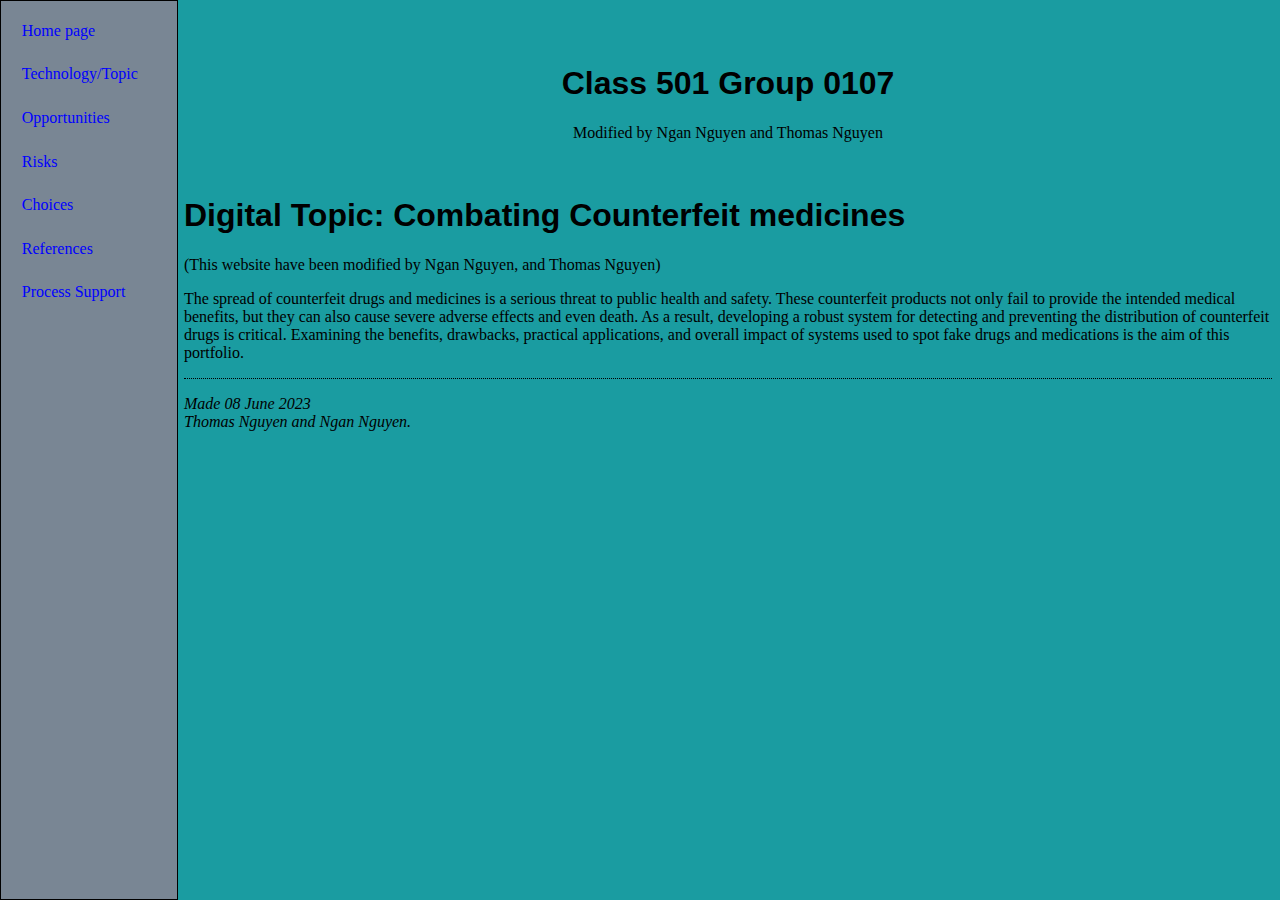
<file: index.html>
<!DOCTYPE html PUBLIC "-//W3C//DTD HTML 4.01//EN">
<html>
<head>
  <title>My first styled page</title>
  	<link rel="stylesheet" href="styles/mystyles.css">
  </head>

<body>
<div class = "header">
<br><br>
<h1>Class 501 Group 0107</h1>
<p>Modified by Ngan Nguyen and Thomas Nguyen</p>
<br>
</div>
<!-- Site navigation menu -->
<ul class="navbar">
  <li><a href="index.html">Home page</a>
  <li><a href="misc/topic.html">Technology/Topic</a>
	<li><a href="misc/opportunities.html">Opportunities</a>
	<li><a href="misc/risks.html">Risks</a>
	<li><a href="misc/choices.html">Choices</a>
	<li><a href="misc/references.html">References</a>
   <li><a href="misc/process.html">Process Support</a>
</ul>

<!-- Main content -->
<h1>Digital Topic: Combating Counterfeit medicines</h1>
<p>(This website have been modified by Ngan Nguyen, and Thomas Nguyen)</p>


</ul><p>The spread of counterfeit drugs and medicines is a serious threat
  to public health and safety. These counterfeit products not only fail
  to provide the intended medical benefits, but they can also cause severe
  adverse effects and even death. As a result, developing a robust system
  for detecting and preventing the distribution of counterfeit drugs is
  critical. Examining the benefits, drawbacks, practical applications,
  and overall impact of systems used to spot fake drugs and medications
  is the aim of this portfolio.</p>



<!-- Sign and date the page, it's only polite! -->
<address>Made 08 June 2023<br>
  Thomas Nguyen and Ngan Nguyen.</address>
<br><br><br><br><br><br><br><br><br><br>

</body>
</html>
</file>
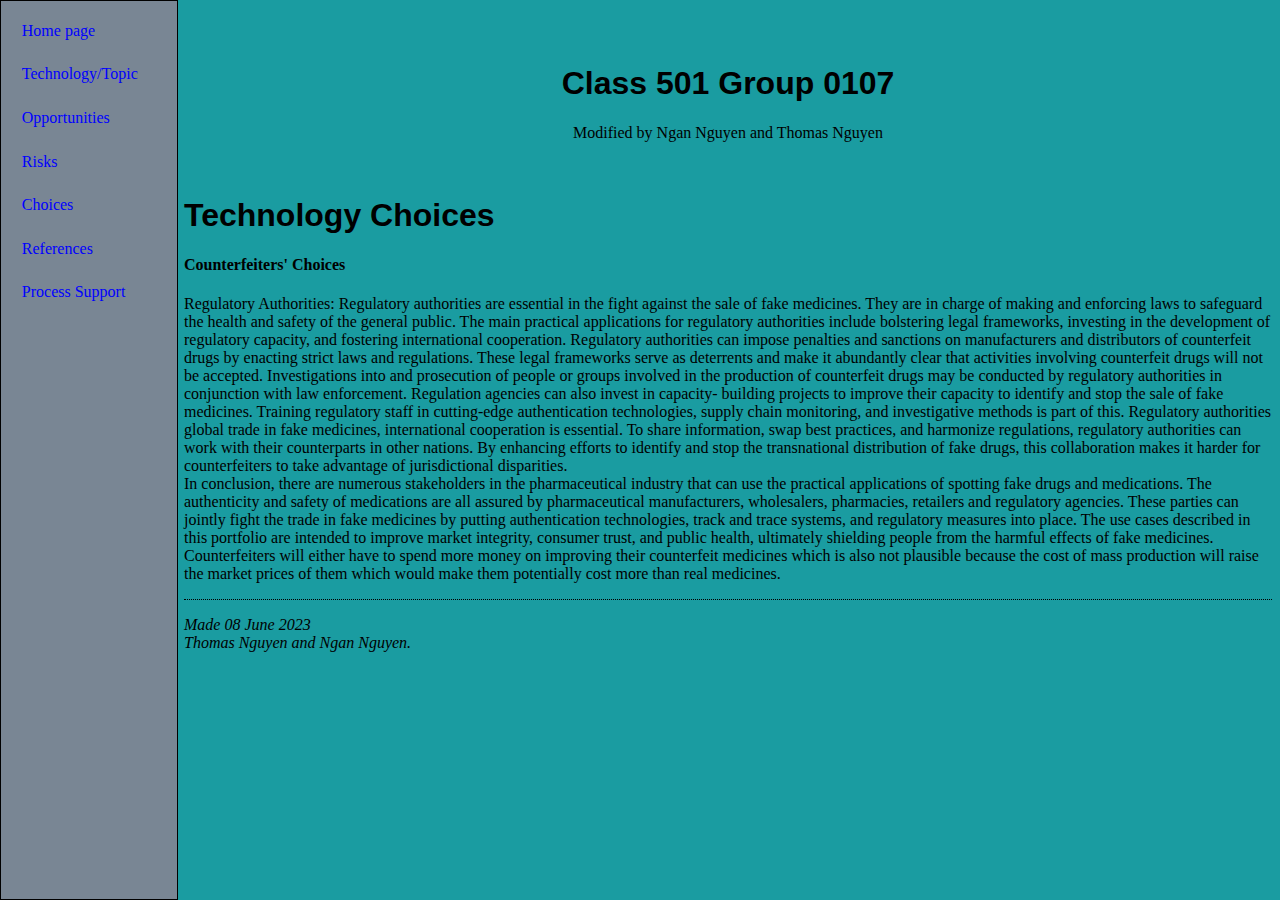
<file: misc/choices.html>
<!DOCTYPE html PUBLIC "-//W3C//DTD HTML 4.01//EN">
<html>
<head>
  <title>choices</title>
  	<link rel="stylesheet" href="../styles/mystyles.css">
  </head>

<body>
  <div class = "header">
  <br><br>
  <h1>Class 501 Group 0107</h1>
  <p>Modified by Ngan Nguyen and Thomas Nguyen</p>
  <br>
  </div>
<!-- Site navigation menu -->

<ul class="navbar">
  <li><a href="../index.html">Home page</a>
  <li><a href="topic.html">Technology/Topic</a>
	<li><a href="opportunities.html">Opportunities</a>
	<li><a href="risks.html">Risks</a>
	<li><a href="choices.html">Choices</a>
	<li><a href="references.html">References</a>
   <li><a href="process.html">Process Support</a>
</ul>

<!-- Main content -->
<h1>Technology Choices</h1>


</ul><h4><p>Counterfeiters' Choices<p></h4>
<p>Regulatory Authorities: Regulatory authorities are essential  in the fight against the sale of fake medicines. They are in charge of making and enforcing
  laws to safeguard the health and safety of the general public. The main practical applications for regulatory authorities include bolstering legal frameworks,
  investing in the development of regulatory capacity, and fostering international cooperation. Regulatory authorities can impose penalties and sanctions on
  manufacturers and distributors of counterfeit drugs by enacting strict laws and regulations. These legal frameworks serve as deterrents and make it abundantly
  clear that activities involving counterfeit drugs will not  be accepted. Investigations into and prosecution of people or groups involved in the production of
  counterfeit drugs may be conducted by regulatory authorities in conjunction with law enforcement.
  Regulation agencies can also invest in capacity- building projects to improve their capacity to identify and stop the sale of fake medicines. Training
  regulatory staff in cutting-edge authentication technologies, supply chain monitoring, and investigative methods is part of this. Regulatory authorities
  global trade in fake medicines, international cooperation is essential. To share information, swap best practices, and harmonize regulations, regulatory
  authorities can work with their counterparts in other nations.  By enhancing efforts to identify and stop the transnational distribution of fake drugs,
  this collaboration makes it harder for counterfeiters to take advantage of jurisdictional disparities.
  <br>In conclusion, there  are numerous stakeholders in the pharmaceutical industry that can use the practical applications of spotting fake drugs and
  medications. The authenticity and safety of medications are all assured by pharmaceutical manufacturers, wholesalers, pharmacies, retailers and regulatory
  agencies. These parties can jointly fight the trade in fake medicines by putting authentication technologies, track and trace systems, and regulatory
  measures into place. The use cases described in this portfolio are intended to improve market integrity, consumer trust, and public health, ultimately
  shielding people from the harmful effects of fake medicines. Counterfeiters will either have to spend more money on improving their counterfeit medicines which is also not plausible
  because the cost of mass production will raise the market prices of them which would make them potentially cost more than real medicines.
</p>
<address>Made 08 June 2023<br>
  Thomas Nguyen and Ngan Nguyen.</address>
<br><br><br><br><br><br><br><br><br><br>
</body>
 </html>
</file>
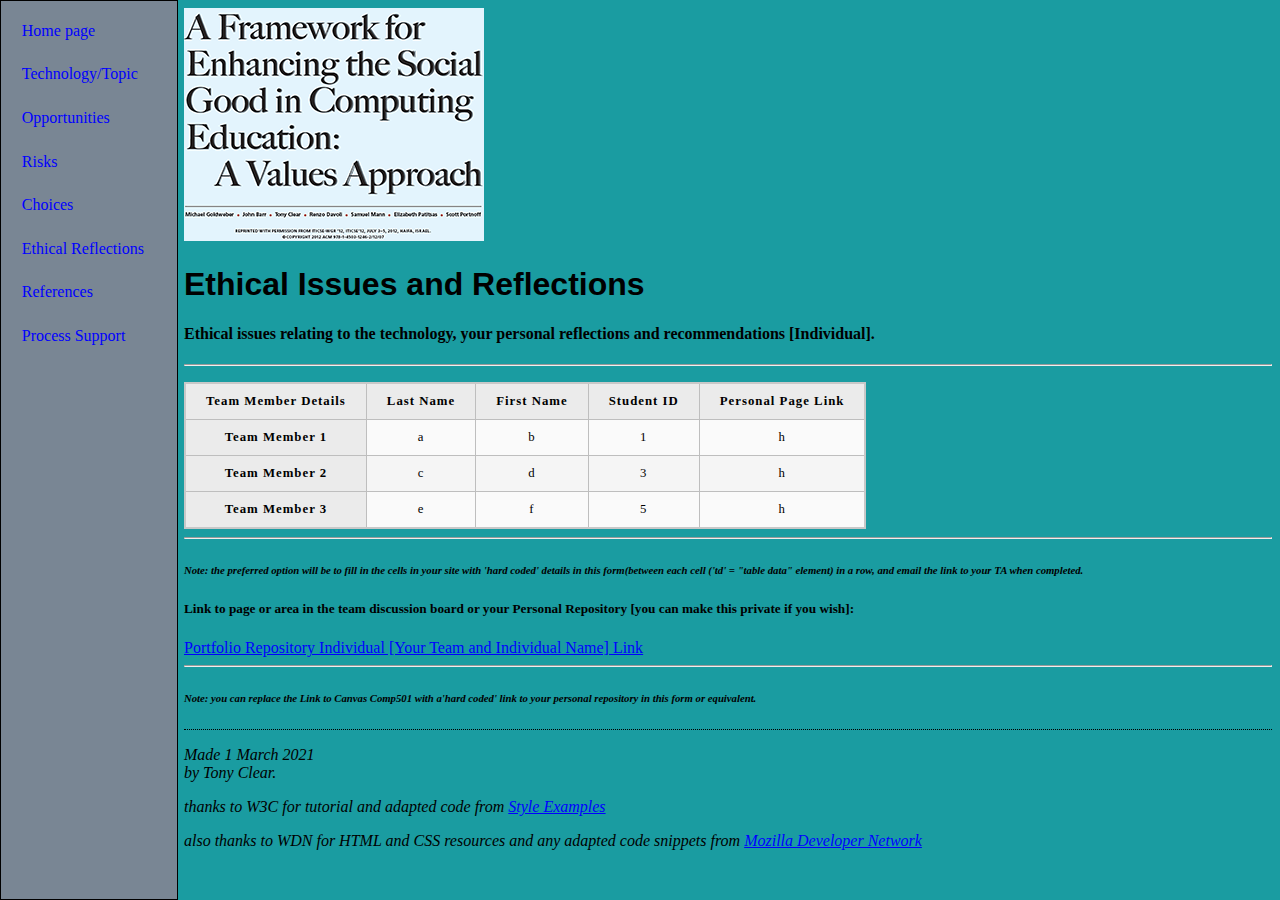
<file: misc/ethics.html>
<!DOCTYPE html PUBLIC "-//W3C//DTD HTML 4.01//EN">
<html>
<head>
  <title>ethics</title>
  	<link rel="stylesheet" href="../styles/minimal-table.css">
  </head>

<body>
<img src="../images/csg4ed-small.png" alt="Enhancing Social Good in Computing"
<!-- Site navigation menu -->

<ul class="navbar">
  <li><a href="../index.html">Home page</a>
  <li><a href="topic.html">Technology/Topic</a>
	<li><a href="opportunities.html">Opportunities</a>
	<li><a href="risks.html">Risks</a>
	<li><a href="choices.html">Choices</a>
	<li><a href="ethics.html">Ethical Reflections</a>
	<li><a href="references.html">References</a>
   <li><a href="process.html">Process Support</a>
</ul>
</body>
<!-- Main content -->
<h1>Ethical Issues and Reflections</h1>


</ul><h4><p>Ethical issues relating to the technology, your personal reflections and recommendations [Individual].<p></h4>

<table>
    <p>
	<body>
	
	<tr><th>Team Member Details</th>
    
        
        <th scope="col" class="last name">Last Name</th> 
	    <th scope="col" class="first name">First Name</th> 
        <th scope="col" class="id">Student ID</th> 	
		<th scope="col" class="repo">Personal Page Link</th> 
    </tr>
	<hr />
	</p>
	
	<p align = "left"</p>
	<tr><th scope="row">Team Member 1</th>
		<td>a</td>
		<td>b</td>
        <td>1</td>	
		<td>h</td>
   </tr>
	<p align = "left"</p>
	<tr><th scope="row">Team Member 2</th>
        <td>c</td>
		<td>d</td>
        <td>3</td>	
		<td>h</td>
    </tr>
	<p align = "left"</p>
	<tr><th scope="row">Team Member 3</th>
        <td>e</td>
		<td>f</td>
        <td>5</td>
		<td>h</td>
    </tr>
	</body>  
</table>
<hr/>

<p><h6><em>Note: the preferred option will be to fill in the cells in your site with 'hard coded' details in this form(between each cell ('td' = "table data" element) in a row, and email the link to your TA when completed.</p></h6></em> 


<h5>Link to page or area in the team discussion board or your Personal Repository [you can make this private if you wish]: </h5>
<a href="https://canvas.aut.ac.nz/groups/36051">Portfolio Repository Individual [Your Team and Individual Name] Link</a>      

  <hr/>
<p><h6><em>Note: you can replace the Link to Canvas Comp501 with a'hard coded' link to your personal repository in this form or equivalent.</p></h6></em> 

<!-- Sign and date the page, it's only polite! -->
<address>Made 1 March 2021<br>
  by Tony Clear.</address>
 
<p><em>thanks to W3C for tutorial and adapted code from <a href="https://www.w3.org/Style/Examples/011/firstcss.en.html">Style Examples</a></p></em>
<p><em>also thanks to WDN for HTML and CSS resources and any adapted code snippets from <a href= "https://developer.mozilla.org/en-US/docs/Web">Mozilla Developer Network</a></p></em 
 </html>
</file>
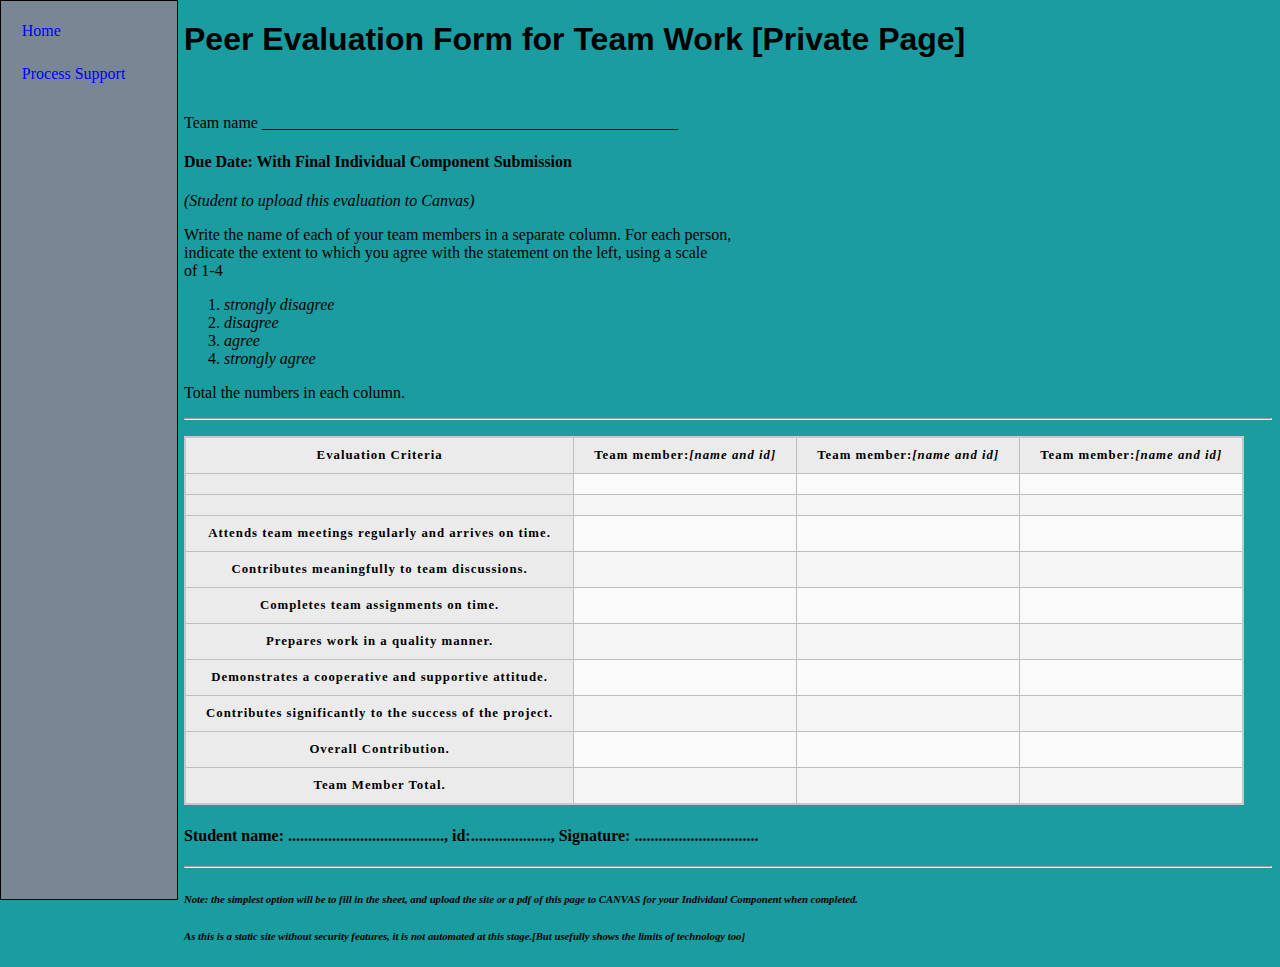
<file: misc/evaluation.html>
<!DOCTYPE html PUBLIC "-//W3C//DTD HTML 4.01//EN">
<html>
<head>
  <title>Peer Evaluation Form</title>
   	<link rel="stylesheet" href="../styles/minimal-table.css" type="text/css">
</head>

<body>
<!-- Site navigation menu -->
<ul class="navbar">
  <li><a href="../index.html">Home</a>
  <li><a href="process.html">Process Support</a>
</ul>

<h1>Peer Evaluation Form for Team Work [Private Page]</h1><br>
<p>Team name ____________________________________________________</p>

<h4>Due Date:  With Final Individual Component Submission </h4><p><em>(Student to upload this evaluation to Canvas)</em></p> 


<p>Write the name of each of your team members in a separate column. For each person,<br>
 indicate the extent to which you agree with the statement on the left, using a scale <br>
 of 1-4 
 <ol start =01>
 <li><em>strongly disagree
 <li>disagree
 <li>agree
 <li>strongly agree</em>
 </ol>
 
<p> Total the numbers in each column.


		
<table>
    <p>
	<body ><th>Evaluation Criteria</th>
    
        
        <th scope="col" class="Team member 1">Team member:<em>[name and id]</em></th> 
	    <th scope="col" class="Team member 1">Team member:<em>[name and id]</em></th> 
        <th scope="col" class="Team member 1">Team member:<em>[name and id]</em></th> 
		
    </tr>
	<hr />
	</p>
	<p align = "left"</p>
		<th scope="row"></th>
		<td></td>
		<td></td>
        <td></td>

   </tr>
	<p align = "left"</p>
		<th scope="row"></th>
		<td></td>
		<td></td>
        <td></td>

   </tr>
		<p align = "left"</p>
		<th scope="row">Attends team meetings regularly and arrives on time.</th>
		<td></td>
		<td></td>
        <td></td>

   </tr>
	<p align = "left"</p>
	<th scope="row">Contributes meaningfully to team discussions.</th>
        <td></td>
		<td></td>
        <td></td>
 
    </tr>
	<th scope="row">Completes team assignments on time.</th>
        <td></td>
		<td></td>
        <td></td>
  
    </tr>
	<th scope="row">Prepares work in a quality manner.</th>
        <td></td>
		<td></td>
        <td></td>
     
    </tr>
	<th scope="row">Demonstrates a cooperative and supportive attitude.</th>
        <td></td>
		<td></td>
        <td></td>
        
    </tr>
	<th scope="row">Contributes significantly to the success of the project.</th>
        <td></td>
		<td></td>
        <td></td>
        
    </tr>
	<th scope="row">Overall Contribution.</th>
        <td></td>
		<td></td>
        <td></td>
        		
   </tr>
   		
   </tr><th scope="row">Team Member Total.</th>
        
		<td></td>
		<td></td>
        <td></td>
        		
   </tr>
</table>

<p><h4>Student name: ......................................., id:...................., Signature: ...............................</p></h4>
<hr/>
<p><h6><em>Note: the simplest option will be to fill in the sheet, and upload the site or a pdf of this page to CANVAS for your Individaul Component when completed.</p></h6></em> 
 <p><h6><em>As this is a static site without security features, it is not automated at this stage.[But usefully shows the limits of technology too]</p></h6></em>
</body>
</html>
</file>
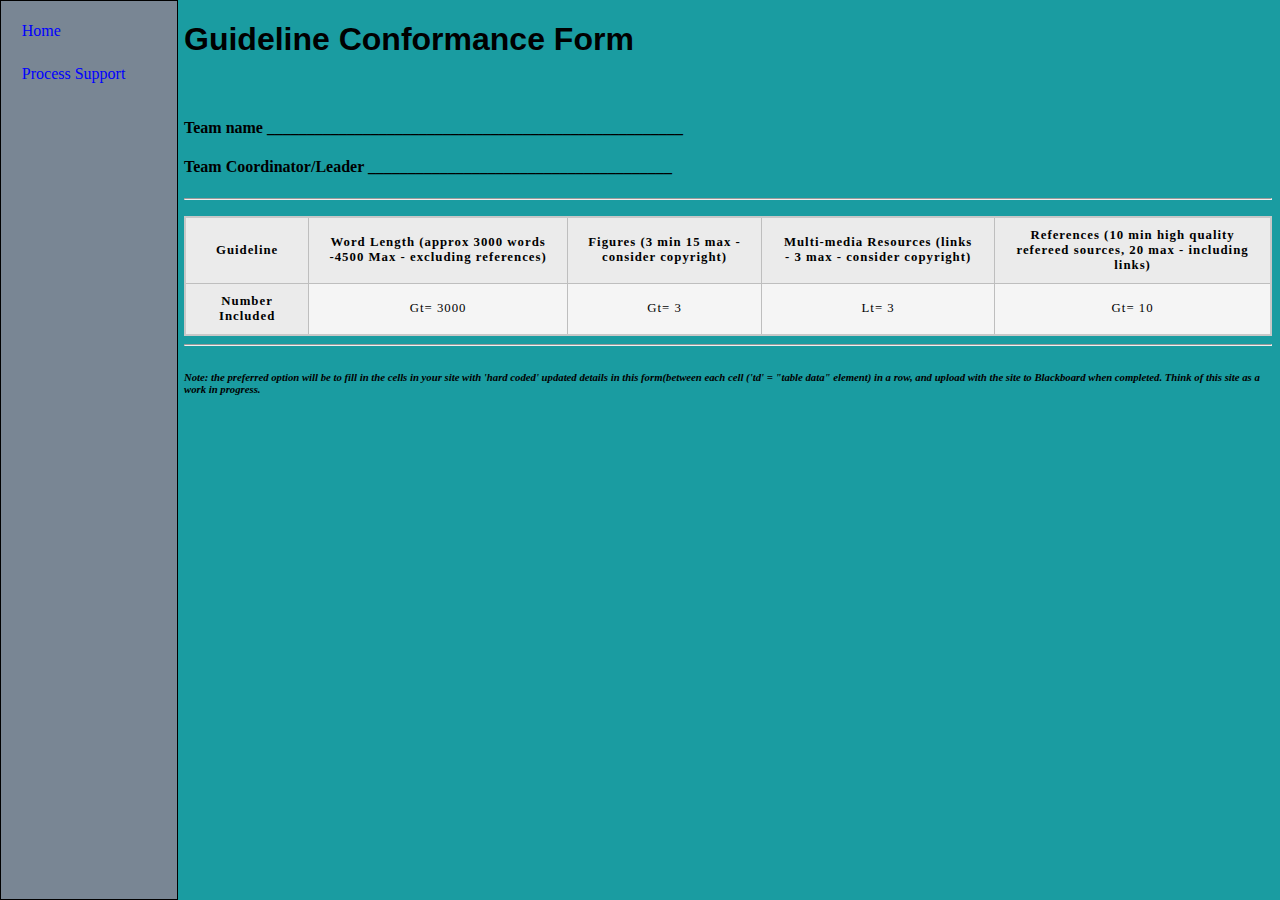
<file: misc/guidelines.html>
<!DOCTYPE html PUBLIC "-//W3C//DTD HTML 4.01//EN">
<html>
<head>
  <title>guidelines</title>
   	<link rel="stylesheet" href="../styles/minimal-table.css" type="text/css">
</head>

<body>
<!-- Site navigation menu -->
<ul class="navbar">
  <li><a href="../index.html">Home</a>
  <li><a href="process.html">Process Support</a>
</ul>




<h1>Guideline Conformance Form</h1><br>


<h4><p>Team name ____________________________________________________</p></h4>

<h4><p>Team Coordinator/Leader ______________________________________</p></h4>
		
<table>
    <p>
	<body ><th>Guideline</th>
    
        
        <th scope="col" class="word length">Word Length (approx 3000 words -4500 Max - excluding references)</th>
	    <th scope="col" class="first name">Figures (3 min 15  max - consider copyright)</th> 
        <th scope="col" class="id">Multi-media  Resources (links - 3 max - consider copyright)</th> 
		<th scope="col" class="email">References (10 min high quality refereed sources, 20 max - including links)</th>
	<tr></tr>
	<hr />
	</p>
	
	<p align = "left"</p>
		<th scope="row">Number Included</th>
		<td> Gt= 3000</td>
		<td> Gt= 3</td>
        <td> Lt= 3</td>
		<td> Gt= 10</td>
   </tr>
	
  
</table>


<hr/

<hr/>
<p><h6><em>Note: the preferred option will be to fill in the cells in your site with 'hard coded' updated details in this form(between each cell ('td' = "table data" element) in a row, and upload with the site to Blackboard when completed.  Think of this site as a work in progress.</p></h6></em> 

</body>
</html>
</file>
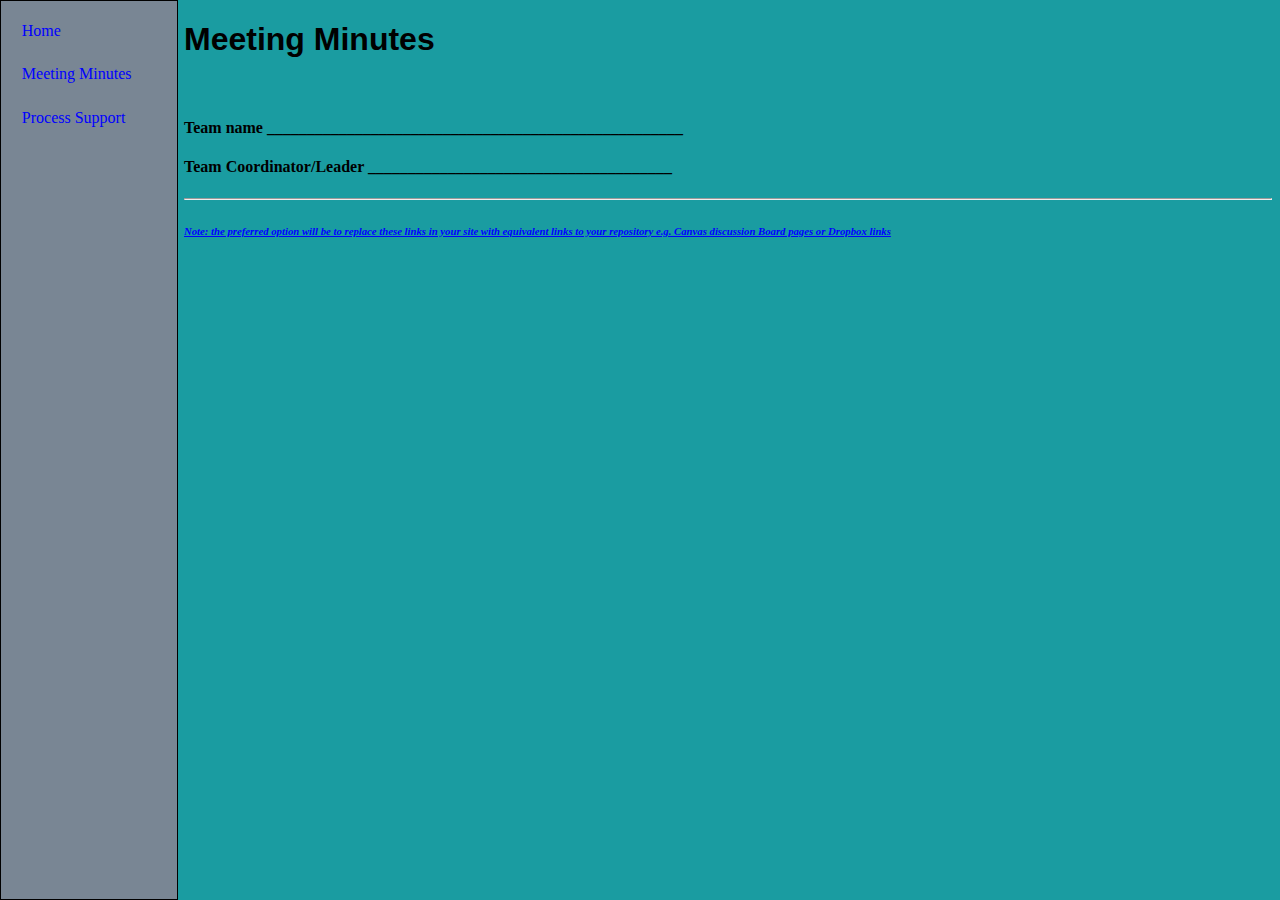
<file: misc/meetings.html>
<!DOCTYPE html PUBLIC "-//W3C//DTD HTML 4.01//EN">
<html>
<head>
  <title>guidelines</title>
   	<link rel="stylesheet" href="../styles/minimal-table.css" type="text/css">
</head>

<body>
<!-- Site navigation menu -->
<ul class="navbar">
	<li><a href="../index.html">Home</a>
   	<li><a href="https://www.dropbox.com/sh/mjyajw349thbj61/AAAAGNBVWF_0VHEPafZjLaHPa/00%20Videos%20of%20Lectures%20S1%202020?dl=0&subfolder_nav_tracking=1">Meeting Minutes</a>
	<li><a href="process.html">Process Support</a>
	</ul>




<h1>Meeting Minutes</h1><br>


<h4><p>Team name ____________________________________________________</p></h4>

<h4><p>Team Coordinator/Leader ______________________________________</p></h4>
		

  <a href="https://canvas.aut.ac.nz/courses/1048/discussion_topics/3449" Meeting Minutes Repository Alternative Link</a>      

  

<hr/>
<p><h6><em>Note: the preferred option will be to replace these links in your site with equivalent links to your repository e.g. Canvas discussion Board pages or Dropbox links</h6></em></p>
</body>
</html>
</file>
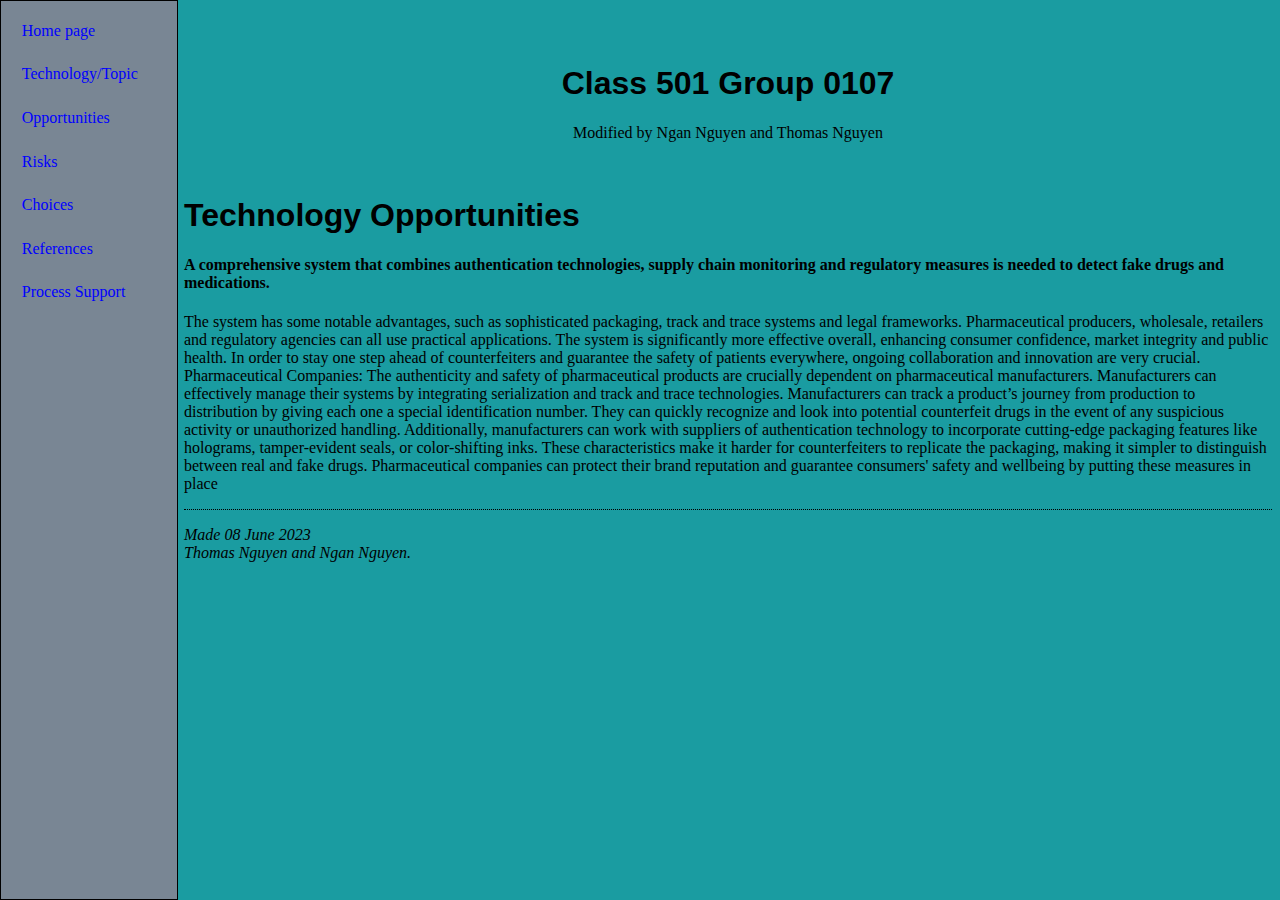
<file: misc/opportunities.html>
<!DOCTYPE html PUBLIC "-//W3C//DTD HTML 4.01//EN">
<html>
<head>
  <title>opportunities</title>
  	<link rel="stylesheet" href="../styles/mystyles.css">
  </head>

<body>
  <div class = "header">
  <br><br>
  <h1>Class 501 Group 0107</h1>
  <p>Modified by Ngan Nguyen and Thomas Nguyen</p>
  <br>
  </div>
<!-- Site navigation menu -->

<ul class="navbar">
  <li><a href="../index.html">Home page</a>
  <li><a href="topic.html">Technology/Topic</a>
	<li><a href="opportunities.html">Opportunities</a>
	<li><a href="risks.html">Risks</a>
	<li><a href="choices.html">Choices</a>
	<li><a href="references.html">References</a>
   <li><a href="process.html">Process Support</a>
</ul>

<!-- Main content -->
<h1>Technology Opportunities</h1>


</ul><h4><p>A comprehensive system that combines authentication technologies, supply chain monitoring and regulatory measures is needed to detect fake drugs and medications.<p></h4>
<p>The system has some notable advantages, such as sophisticated  packaging, track and trace systems and legal frameworks.
  Pharmaceutical producers, wholesale, retailers and regulatory agencies can all use practical applications. The system
  is significantly more effective overall, enhancing consumer confidence, market integrity and public health. In order to
  stay one step ahead of counterfeiters and guarantee the safety of patients everywhere, ongoing collaboration and
  innovation are very crucial. Pharmaceutical Companies: The authenticity and safety of pharmaceutical products are crucially
  dependent on pharmaceutical manufacturers. Manufacturers can effectively manage their systems by integrating serialization
  and track and trace technologies. Manufacturers can track a product’s journey from production to distribution by giving
  each one a special identification number. They can quickly recognize and look into potential counterfeit drugs in the event
   of any suspicious activity or unauthorized handling. Additionally, manufacturers can work with suppliers of authentication
   technology to incorporate cutting-edge packaging features like holograms, tamper-evident seals, or color-shifting inks.
  These characteristics make it harder for counterfeiters to replicate the packaging, making it simpler to distinguish between
  real and fake drugs. Pharmaceutical companies can protect their brand reputation and guarantee consumers' safety and wellbeing
  by putting these measures in place </p>
  <address>Made 08 June 2023<br>
    Thomas Nguyen and Ngan Nguyen.</address>
  <br><br><br><br><br><br><br><br><br><br>
</body>
 </html>
</file>
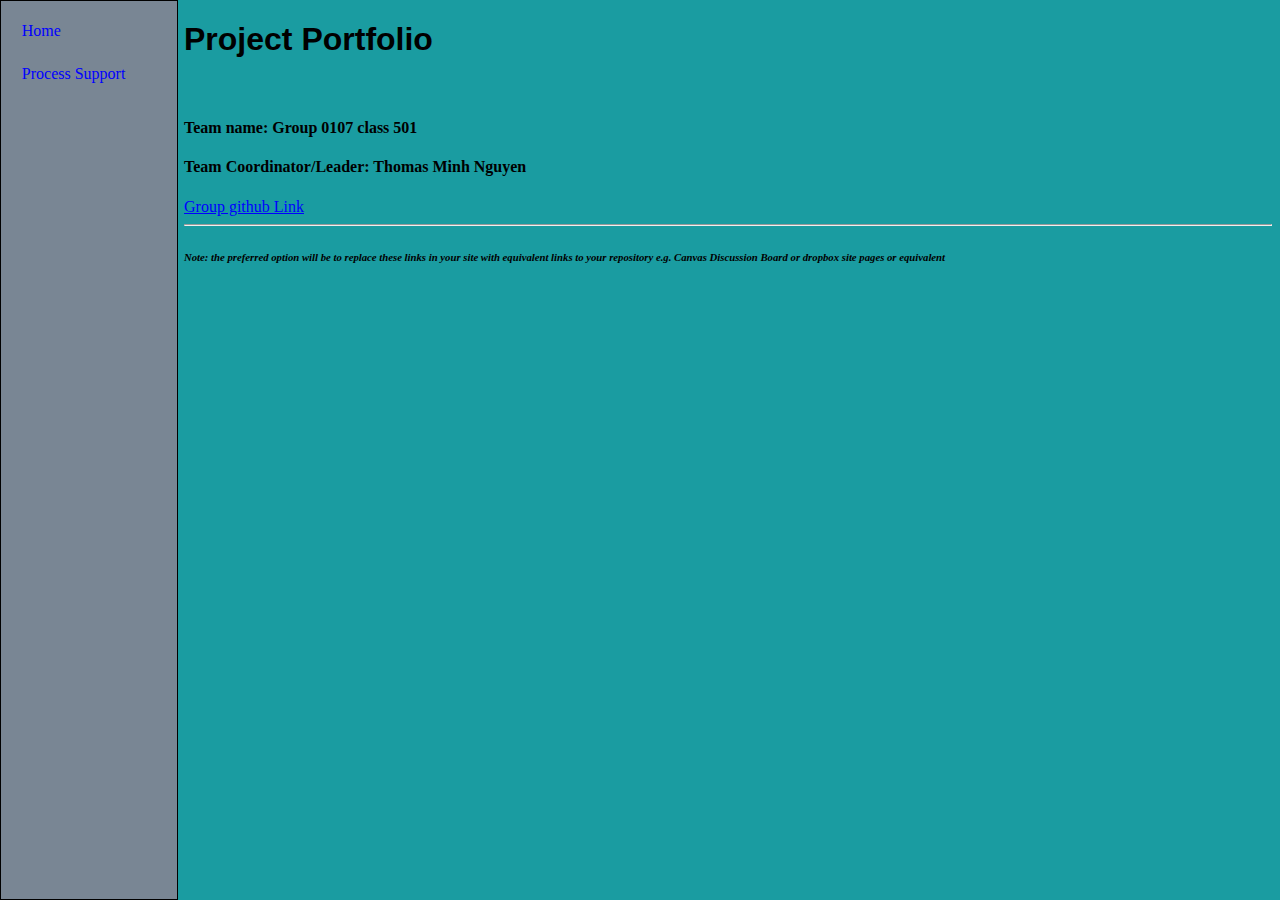
<file: misc/portfolio.html>
<!DOCTYPE html PUBLIC "-//W3C//DTD HTML 4.01//EN">
<html>
<head>
  <title>portfolio</title>
   	<link rel="stylesheet" href="../styles/minimal-table.css" type="text/css">
</head>

<body>
<!-- Site navigation menu -->
<ul class="navbar">
	<li><a href="../index.html">Home</a>
	<li><a href="process.html">Process Support</a>
	</ul>




<h1>Project Portfolio</h1><br>


<h4><p>Team name: Group 0107 class 501</p></h4>

<h4><p>Team Coordinator/Leader: Thomas Minh Nguyen</p></h4>


  <a href="https://github.com/zzthomaszzz/zzthomaszzz.github.io">Group github Link</a>



<hr/>
<p><h6><em>Note: the preferred option will be to replace these links in your site with equivalent links to your repository e.g. Canvas Discussion Board or dropbox site pages or equivalent</h6></em></p>
</body>
</html>
</file>
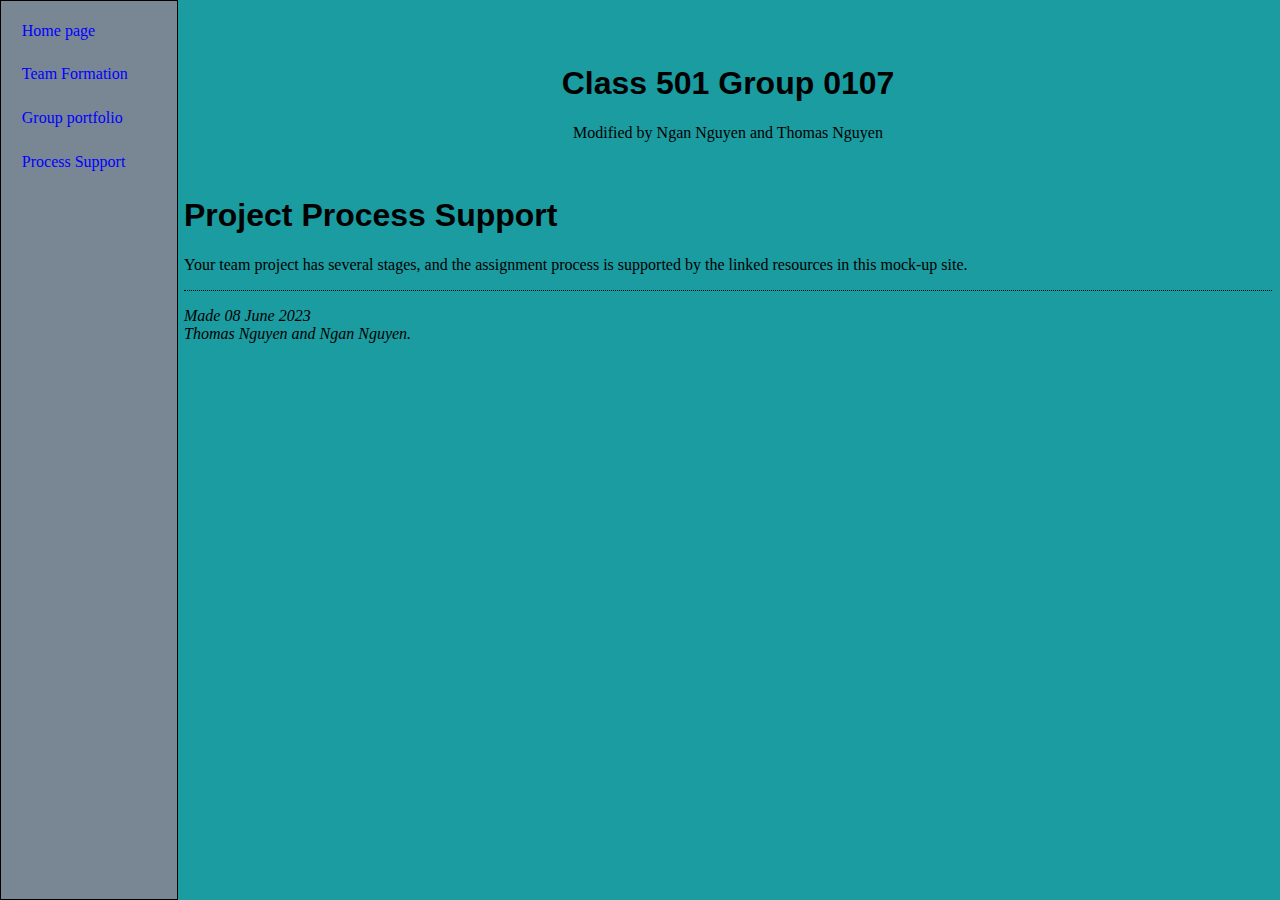
<file: misc/process.html>
<!DOCTYPE html PUBLIC "-//W3C//DTD HTML 4.01//EN">
<html>
<head>
  <title>process support</title>
  	<link rel="stylesheet" href="../styles/mystyles.css">
  </head>

<body>
  <div class = "header">
  <br><br>
  <h1>Class 501 Group 0107</h1>
  <p>Modified by Ngan Nguyen and Thomas Nguyen</p>
  <br>
  </div>
<!-- Site navigation menu -->

<!-- Main content -->
<h1>Project Process Support</h1>

<p>Your team project has several stages, and the assignment process is supported by the linked resources in this mock-up site.

<ul class="navbar">
  <li><a href="../index.html">Home page</a>
  <li><a href="team-formation.html">Team Formation</a>
    <li><a href="portfolio.html">Group portfolio</a>
   <li><a href="process.html">Process Support</a>
</ul>



<!-- Sign and date the page, it's only polite! -->
<address>Made 08 June 2023<br>
  Thomas Nguyen and Ngan Nguyen.</address>
<br><br><br><br><br><br><br><br><br><br>
</body>
</html>
</file>
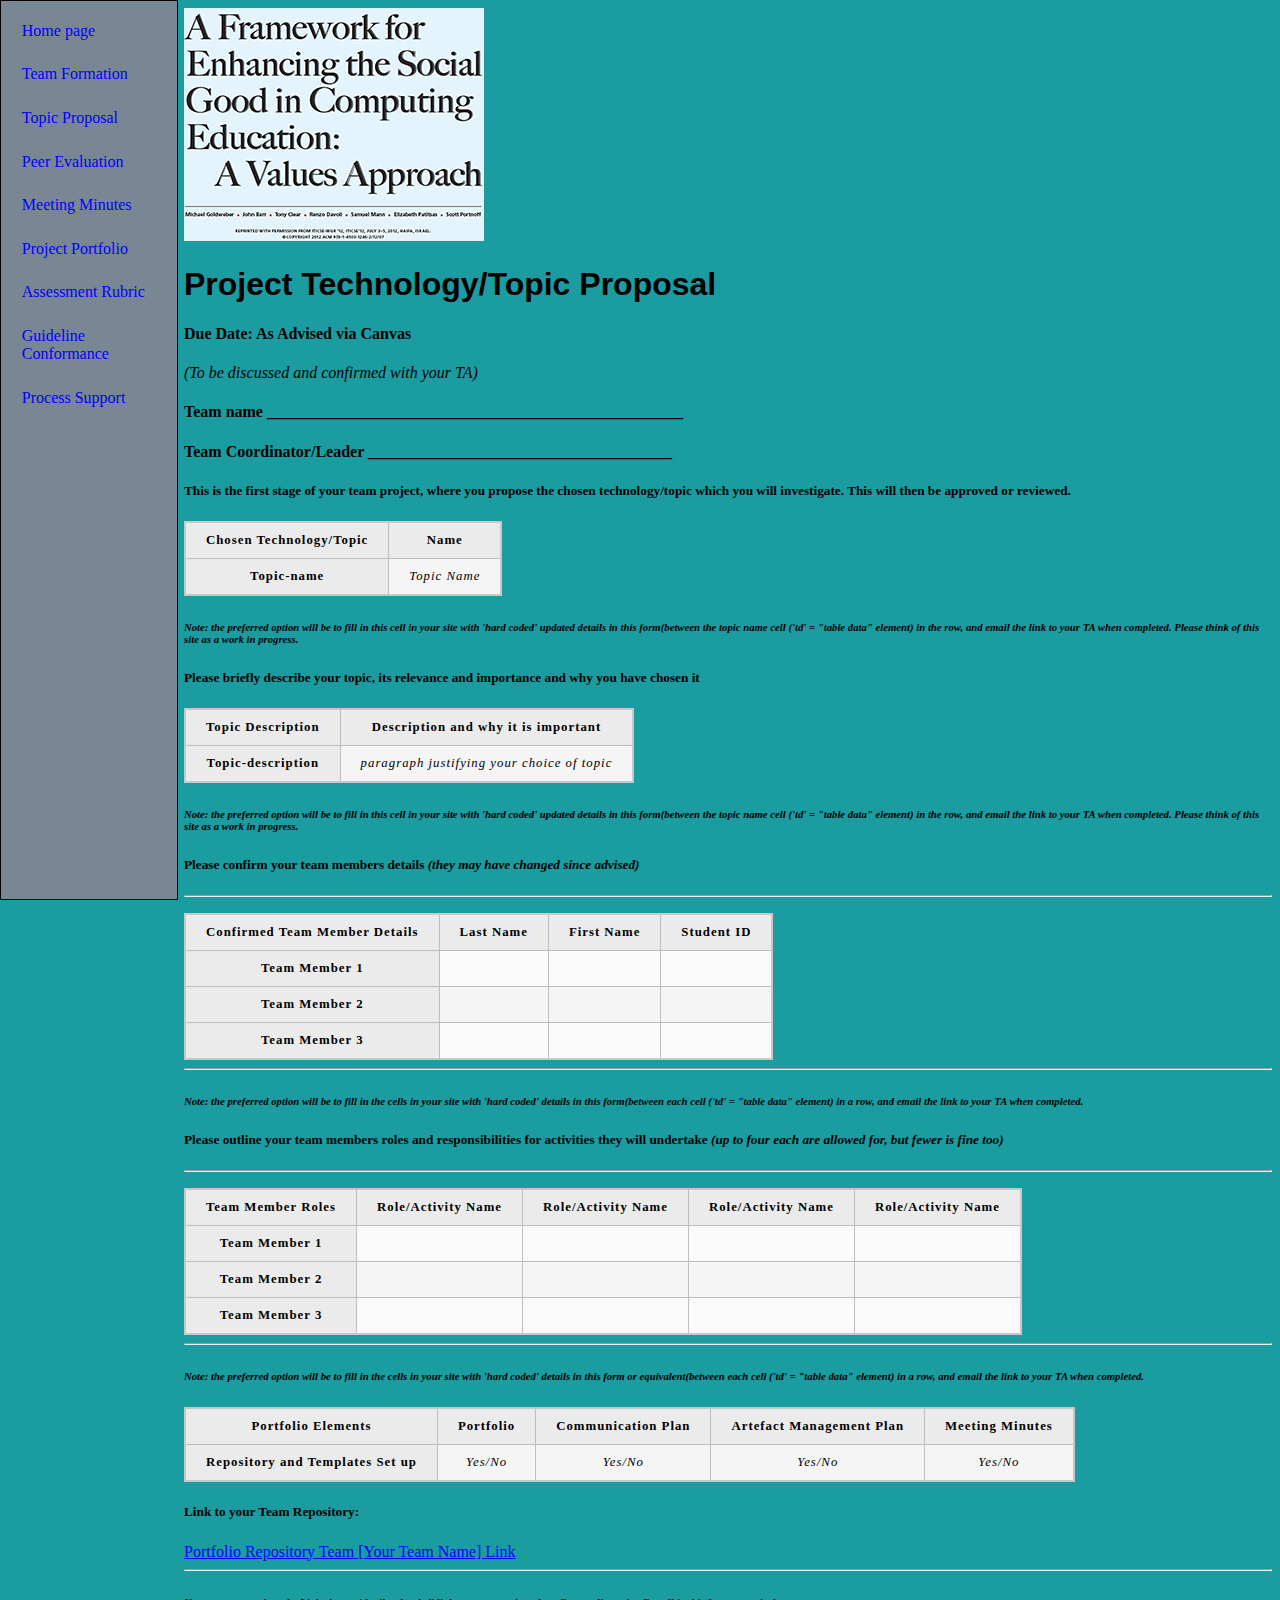
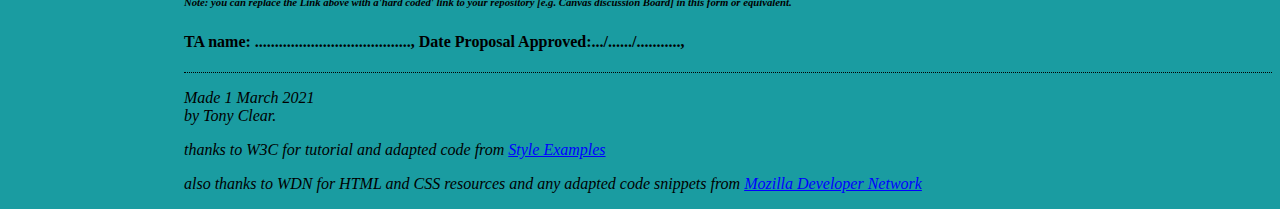
<file: misc/proposal.html>
<!DOCTYPE html PUBLIC "-//W3C//DTD HTML 4.01//EN">
<html>
<head>
  <title>"proposal" </title>
  	<link rel="stylesheet" href="../styles/minimal-table.css">
  </head>


<body>
<img src="../images/csg4ed-small.png" alt="Enhancing Social Good in Computing"
<!-- Site navigation menu -->

<ul class="navbar">
  <li><a href="../index.html">Home page</a>
  <li><a href="team-formation.html">Team Formation</a>
   <li><a href="proposal.html">Topic Proposal</a>
	<li><a href="evaluation.html">Peer Evaluation</a>
	<li><a href="meetings.html">Meeting Minutes</a>
	<li><a href="portfolio.html">Project Portfolio</a>
		<li><a href="rubric.html">Assessment Rubric</a>
	<li><a href="guidelines.html">Guideline Conformance</a>
   <li><a href="process.html">Process Support</a>
   
</ul>

<!-- Main content -->
<h1>Project Technology/Topic Proposal</h1>

<h4>Due Date:  As Advised via Canvas </h4><p><em>(To be discussed and confirmed with your TA)</em></p> 

<h4><p>Team name ____________________________________________________</p></h4>


<h4><p>Team Coordinator/Leader ______________________________________</p></h4>

<p><h5>This is the first stage of your team project, where you propose the chosen technology/topic which you will investigate.  This will then be approved or reviewed.</h5></p>


		
<table>
    <p>
	<body ><th>Chosen Technology/Topic</th>
    
        
        <th scope="col" class="topic">Name</th>
		
		<tr></tr>
<p align = "left"</p>
		<tr>
		<th scope="row">Topic-name</th>
		<td> <em>Topic Name</em></td>
	
   </tr>	
	</hr>
	</p>
		</body>
  
</table>

<p><h6><em>Note: the preferred option will be to fill in this cell in your site with 'hard coded' updated details in this form(between the topic name cell ('td' = "table data" element) in the row, and email the link to your TA when completed.  Please think of this site as a work in progress.</p></h6></em> 

<h5><p>Please briefly describe your topic, its relevance and importance and why you have chosen it</h5></p> 

<table>
    <p>
	<body ><th>Topic Description</th>
    
        
        <th scope="col" class="descr">Description and why it is important</th>
		
		<tr></tr>
<p align = "left"</p>
		<tr>
		<th scope="row">Topic-description</th>
		<td> <em>paragraph justifying your choice of topic</em></td>
	
   </tr>	
	</hr>
	</p>
	
	</body>
  
</table>

<p><h6><em>Note: the preferred option will be to fill in this cell in your site with 'hard coded' updated details in this form(between the topic name cell ('td' = "table data" element) in the row, and email the link to your TA when completed.  Please think of this site as a work in progress.</p></h6></em> 
<h5><p>Please confirm your team members details <em>(they may have changed since advised)</em></h5>



<table>
    <p>
	<body ><th>Confirmed Team Member Details</th>
    
        
        <th scope="col" class="last name">Last Name</th> 
	    <th scope="col" class="first name">First Name</th> 
        <th scope="col" class="id">Student ID</th> 
    </tr>
	<hr />
	</p>
	
	<p align = "left"</p>
		<th scope="row">Team Member 1</th>
		<td></td>
		<td></td>
        <td></td>
		
   </tr>
	<p align = "left"</p>
	<th scope="row">Team Member 2</th>
        <td></td>
		<td></td>
        <td></td>
		 
    </tr>
	<th scope="row">Team Member 3</th>
        <td></td>
		<td></td>
        <td></td>
		  
    </tr>
	
  
</table>
<hr/>
<p><h6><em>Note: the preferred option will be to fill in the cells in your site with 'hard coded' details in this form(between each cell ('td' = "table data" element) in a row, and email the link to your TA when completed.</p></h6></em> 
<h5><p>Please outline your team members roles and responsibilities for activities they will undertake <em>(up to four each are allowed for, but fewer is fine too)</em></h5>


<table>
    <p>
	<body ><th>Team Member Roles</th>
    
        
        <th scope="col" class="role1">Role/Activity Name</th> 
	    <th scope="col" class="role2">Role/Activity Name</th> 
        <th scope="col" class="role3">Role/Activity Name</th> 
		<th scope="col" class="role4">Role/Activity Name</th> 
    </tr>
	<hr />
	</p>
	
	<p align = "left"</p>
		<th scope="row">Team Member 1</th>
		<td></td>
		<td></td>
        <td></td>
		<td></td>
   </tr>
	<p align = "left"</p>
	<th scope="row">Team Member 2</th>
        <td></td>
		<td></td>
        <td></td>
		<td></td>
 
    </tr>
	<th scope="row">Team Member 3</th>
        <td></td>
		<td></td>
        <td></td>
		<td></td>
  
    </tr>
	
  
</table>
<hr/>
<p><h6><em>Note: the preferred option will be to fill in the cells in your site with 'hard coded' details in this form or equivalent(between each cell ('td' = "table data" element) in a row, and email the link to your TA when completed.</p></h6></em> 

<table>
    <p>
	<body ><th>Portfolio Elements</th>
    
        
        <th scope="col" class="topic">Portfolio</th>
		<th scope="col"class="comms">Communication Plan</th>
		<th scope="col"class="comms">Artefact Management Plan</th>
		<th scope="col" class="topic">Meeting Minutes</th>
		 <tr></tr>
<p align = "left"</p>
		<tr>
		<th scope="row">Repository and Templates Set up</th>
		<td> <em>Yes/No</em></td>
		<td> <em>Yes/No</em></td>
		<td> <em>Yes/No</em></td>	
		<td> <em>Yes/No</em></td>		
   </tr>	
	</hr>
	</p>
		</body>
  
</table>

<h5>Link to your Team Repository: </h5>
<a href="https://canvas.aut.ac.nz/courses/1048/discussion_topics/3449">Portfolio Repository Team [Your Team Name] Link</a>      

  <hr/>
<p><h6><em>Note: you can replace the Link above with a'hard coded' link to your repository [e.g. Canvas discussion Board] in this form or equivalent.</p></h6></em> 

<p><h4>TA name: ......................................., Date Proposal Approved:.../....../..........., </p></h4>

<!-- Sign and date the page, it's only polite! -->
<address>Made 1 March 2021<br>
  by Tony Clear.</address>
 
<p><em>thanks to W3C for tutorial and adapted code from <a href="https://www.w3.org/Style/Examples/011/firstcss.en.html">Style Examples</a></p></em>
<p><em>also thanks to WDN for HTML and CSS resources and any adapted code snippets from <a href= "https://developer.mozilla.org/en-US/docs/Web">Mozilla Developer Network</a></p></em 
  
</body>
</html>
</file>
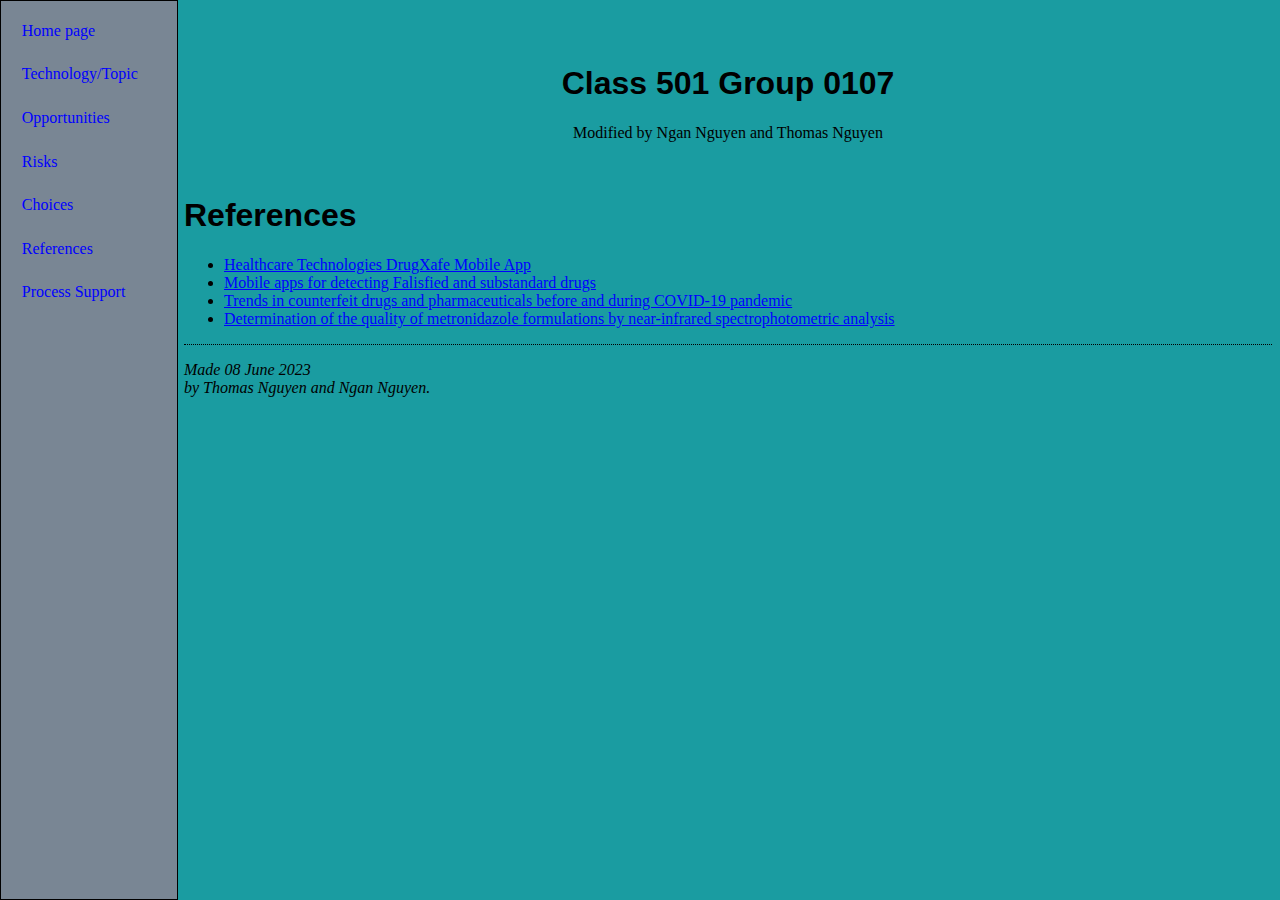
<file: misc/references.html>
<!DOCTYPE html PUBLIC "-//W3C//DTD HTML 4.01//EN">
<html>
<head>
  <title>references</title>
  	<link rel="stylesheet" href="../styles/mystyles.css">
  </head>

<body>
  <div class = "header">
  <br><br>
  <h1>Class 501 Group 0107</h1>
  <p>Modified by Ngan Nguyen and Thomas Nguyen</p>
  <br>
  </div>
<!-- Site navigation menu -->

<ul class="navbar">
  <li><a href="../index.html">Home page</a>
  <li><a href="topic.html">Technology/Topic</a>
	<li><a href="opportunities.html">Opportunities</a>
	<li><a href="risks.html">Risks</a>
	<li><a href="choices.html">Choices</a>
	<li><a href="references.html">References</a>
   <li><a href="process.html">Process Support</a>
</ul>

<!-- Main content -->
<h1>References</h1>

<ul>
    <li><a href="https://www.tigahealth.com/p/drugxafe-drug-track-trace-mobile/#:~:text=DrugXafe%20Mobile%20App%20offers%20people,help%20of%20the%20data%20matrix">Healthcare Technologies DrugXafe Mobile App</a>
    <li><a href="https://www.ncbi.nlm.nih.gov/pmc/articles/PMC7861418/">Mobile apps for detecting Falisfied and substandard drugs</a>
    <li><a href="https://www.ncbi.nlm.nih.gov/pmc/articles/PMC9277998/">Trends in counterfeit drugs and pharmaceuticals before and during COVID-19 pandemic</a>
    <li><a href="https://www.sciencedirect.com/science/article/pii/S2666831920300278">Determination of the quality of metronidazole formulations by near-infrared spectrophotometric analysis</a>
</ul>

<address>Made 08 June 2023<br>
  by Thomas Nguyen and Ngan Nguyen.</address>
<br><br><br><br><br><br><br><br><br><br>
</body>
</html>
</file>
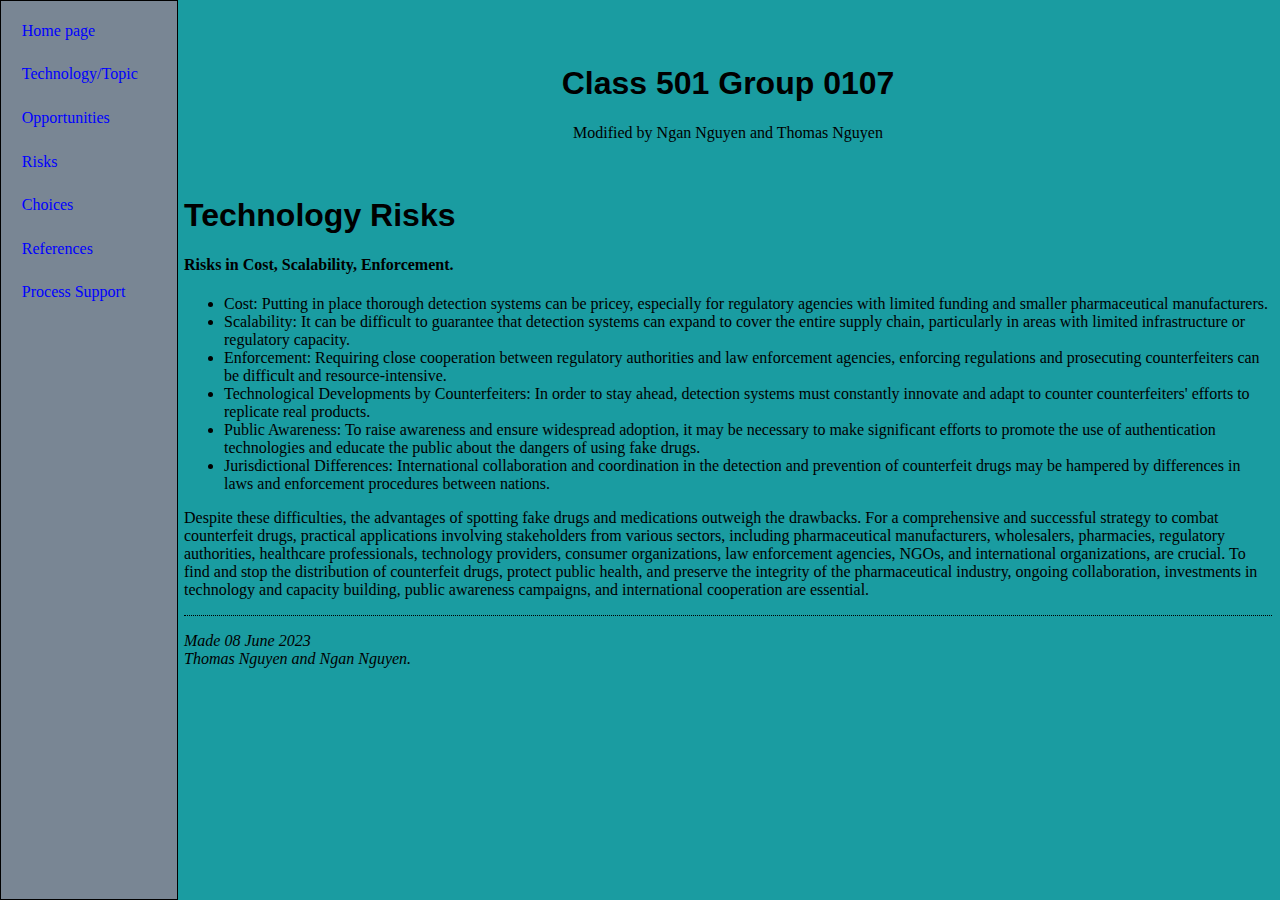
<file: misc/risks.html>
<!DOCTYPE html PUBLIC "-//W3C//DTD HTML 4.01//EN">
<html>
<head>
  <title>risks</title>
  	<link rel="stylesheet" href="../styles/mystyles.css">
  </head>

<body>
  <div class = "header">
  <br><br>
  <h1>Class 501 Group 0107</h1>
  <p>Modified by Ngan Nguyen and Thomas Nguyen</p>
  <br>
  </div>
<!-- Site navigation menu -->

<ul class="navbar">
  <li><a href="../index.html">Home page</a>
  <li><a href="topic.html">Technology/Topic</a>
	<li><a href="opportunities.html">Opportunities</a>
	<li><a href="misc/risks.html">Risks</a>
	<li><a href="choices.html">Choices</a>
	<li><a href="references.html">References</a>
   <li><a href="process.html">Process Support</a>
</ul>

<!-- Main content -->
<h1>Technology Risks</h1>


</ul><h4><p>Risks in Cost, Scalability, Enforcement.<p></h4>
<p><ul><li>Cost: Putting in place thorough detection systems can be pricey, especially for regulatory agencies with limited funding and smaller pharmaceutical manufacturers.
<br><li>Scalability: It can be difficult to guarantee that detection systems can expand to cover the entire supply chain, particularly in areas with limited infrastructure or regulatory capacity.
<br><li>Enforcement: Requiring close cooperation between regulatory authorities and law enforcement agencies, enforcing regulations and prosecuting counterfeiters can be difficult and
resource-intensive.<br><li>Technological Developments by Counterfeiters: In order to stay ahead, detection systems must constantly innovate and adapt to counter counterfeiters' efforts to
replicate real products.
<br><li>Public Awareness: To raise awareness and ensure widespread adoption, it may be necessary to make significant efforts to promote the use of authentication technologies and educate
the public about the dangers of using fake drugs.
<br><li>Jurisdictional Differences: International collaboration and coordination in the detection and prevention of counterfeit drugs may be hampered by differences in laws and enforcement
procedures between nations.</ul>Despite these difficulties, the advantages of spotting fake drugs and medications outweigh the drawbacks. For a comprehensive and successful strategy to
combat counterfeit drugs, practical applications involving stakeholders from various sectors, including pharmaceutical manufacturers, wholesalers, pharmacies, regulatory authorities,
healthcare professionals, technology providers, consumer organizations, law enforcement agencies, NGOs, and international organizations, are crucial. To find and stop the distribution
of counterfeit drugs, protect public health, and preserve the integrity of the pharmaceutical industry, ongoing collaboration, investments in technology and capacity building, public
awareness campaigns, and international cooperation are essential.
</p>
<address>Made 08 June 2023<br>
  Thomas Nguyen and Ngan Nguyen.</address>
<br><br><br><br><br><br><br><br><br><br>
</body>
 </html>
</file>
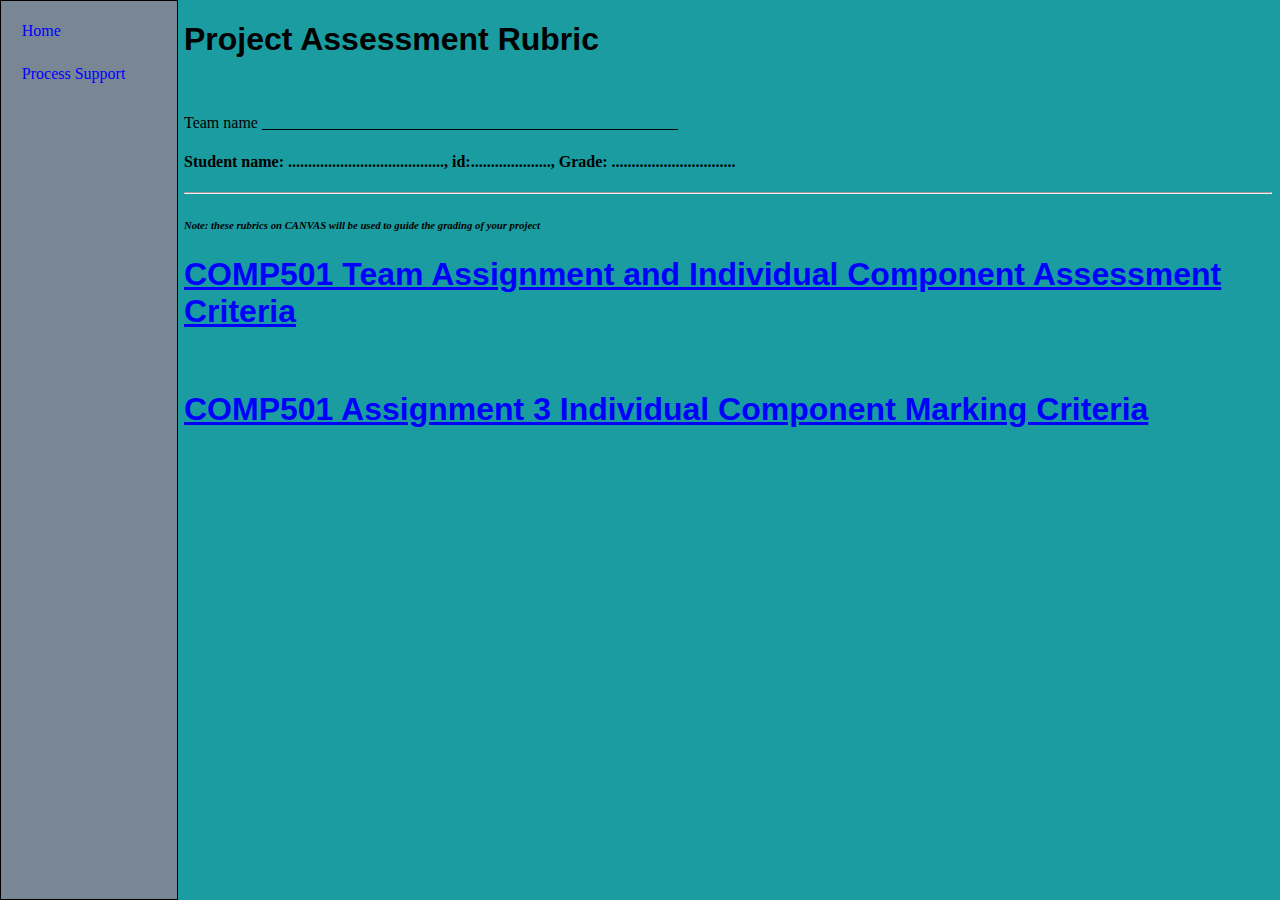
<file: misc/rubric.html>
<!DOCTYPE html PUBLIC "-//W3C//DTD HTML 4.01//EN">
<html>
<head>
  <title>Rubric</title>
   	<link rel="stylesheet" href="../styles/minimal-table.css" type="text/css">
</head>

<body>
<!-- Site navigation menu -->
<ul class="navbar">
  <li><a href="../index.html">Home</a>
  <li><a href="process.html">Process Support</a>
</ul>

<h1>Project Assessment Rubric</h1><br>
<p>Team name ____________________________________________________</p>

<p><h4>Student name: ......................................., id:...................., Grade: ...............................</p></h4>
<hr/>


<p><h6><em>Note: these rubrics on CANVAS will be used to guide the grading of your project</p></h6></em> 

<h1><a href="https://canvas.aut.ac.nz/courses/14937/rubrics/16328">COMP501 Team Assignment and Individual Component Assessment Criteria</a></h1><br>
 
 
<h1><a href="https://canvas.aut.ac.nz/courses/14937/rubrics/16327">COMP501 Assignment 3 Individual Component Marking Criteria</a><h1><br>
 
 
 
<p>
 

</p>
</body>
</html>
</file>
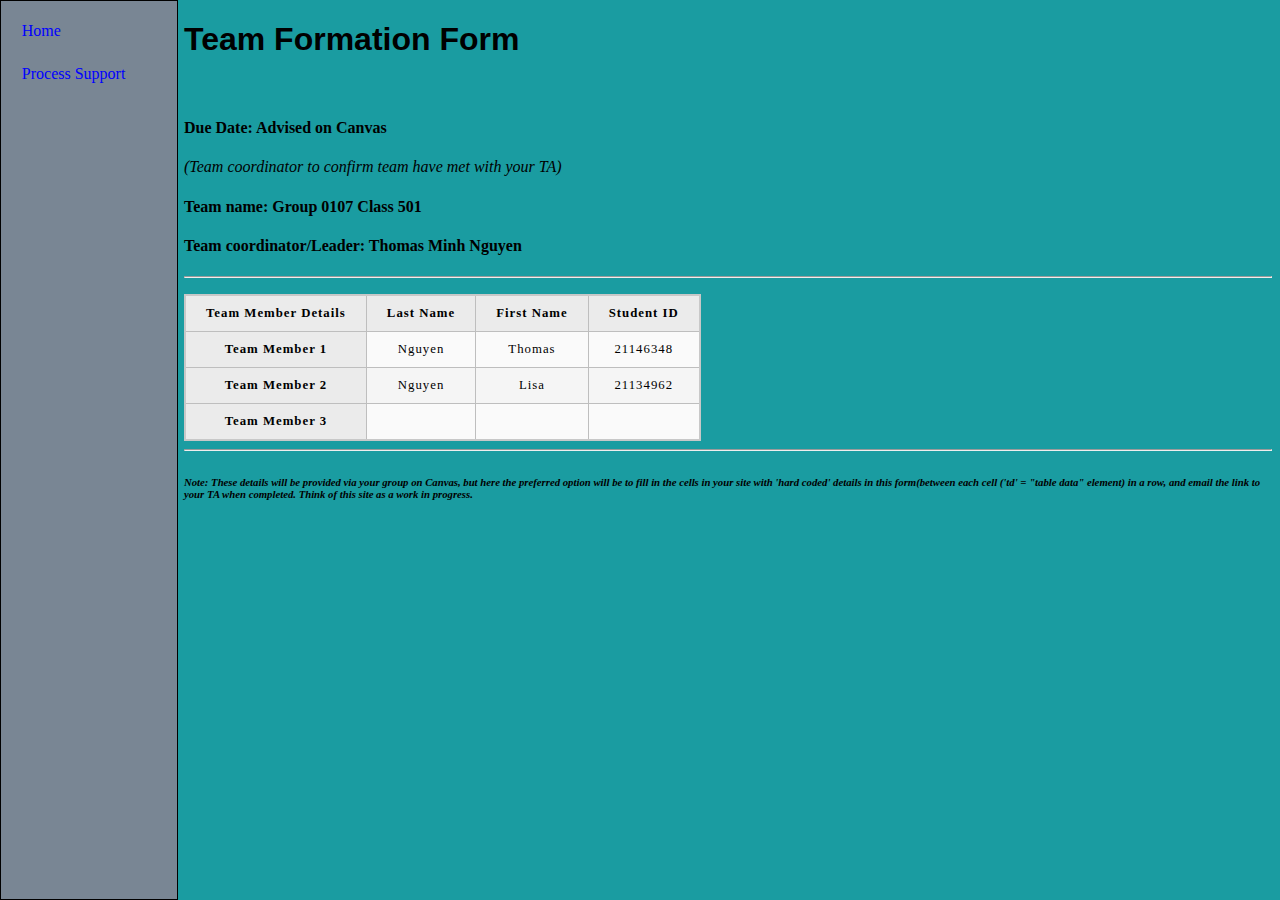
<file: misc/team-formation.html>
<!DOCTYPE html PUBLIC "-//W3C//DTD HTML 4.01//EN">
<html>
<head>
  <title>Peer Evaluation Form</title>
   	<link rel="stylesheet" href="../styles/minimal-table.css" type="text/css">
</head>

<body>
<!-- Site navigation menu -->
<ul class="navbar">
  <li><a href="../index.html">Home</a>
  <li><a href="process.html">Process Support</a>
</ul>




<h1>Team Formation Form</h1><br>

<h4>Due Date:  Advised on Canvas  </h4><p><em>(Team coordinator to confirm team have met with your TA)</em></p>

<h4><p>Team name: Group 0107 Class 501</p></h4>

<h4><p>Team coordinator/Leader: Thomas Minh Nguyen</p></h4>

<table>
    <p>
	<body ><th>Team Member Details</th>


        <th scope="col" class="last name">Last Name</th>
	    <th scope="col" class="first name">First Name</th>
        <th scope="col" class="id">Student ID</th>

    </tr>
	<hr />
	</p>

	<p align = "left"</p>
		<th scope="row">Team Member 1</th>
		<td>Nguyen</td>
		<td>Thomas</td>
        <td>21146348</td>

   </tr>
	<p align = "left"</p>
	<th scope="row">Team Member 2</th>
        <td>Nguyen</td>
		<td>Lisa</td>
        <td>21134962</td>


    </tr>
	<th scope="row">Team Member 3</th>
        <td></td>
		<td></td>
        <td></td>


    </tr>


</table>


<hr/>
<p><h6><em>Note: These details will be provided via your group on Canvas, but here the preferred option will be to fill in the cells in your site with 'hard coded' details in this form(between each cell ('td' = "table data" element) in a row, and email the link to your TA when completed.  Think of this site as a work in progress.</p></h6></em>

</body>
</html>
</file>
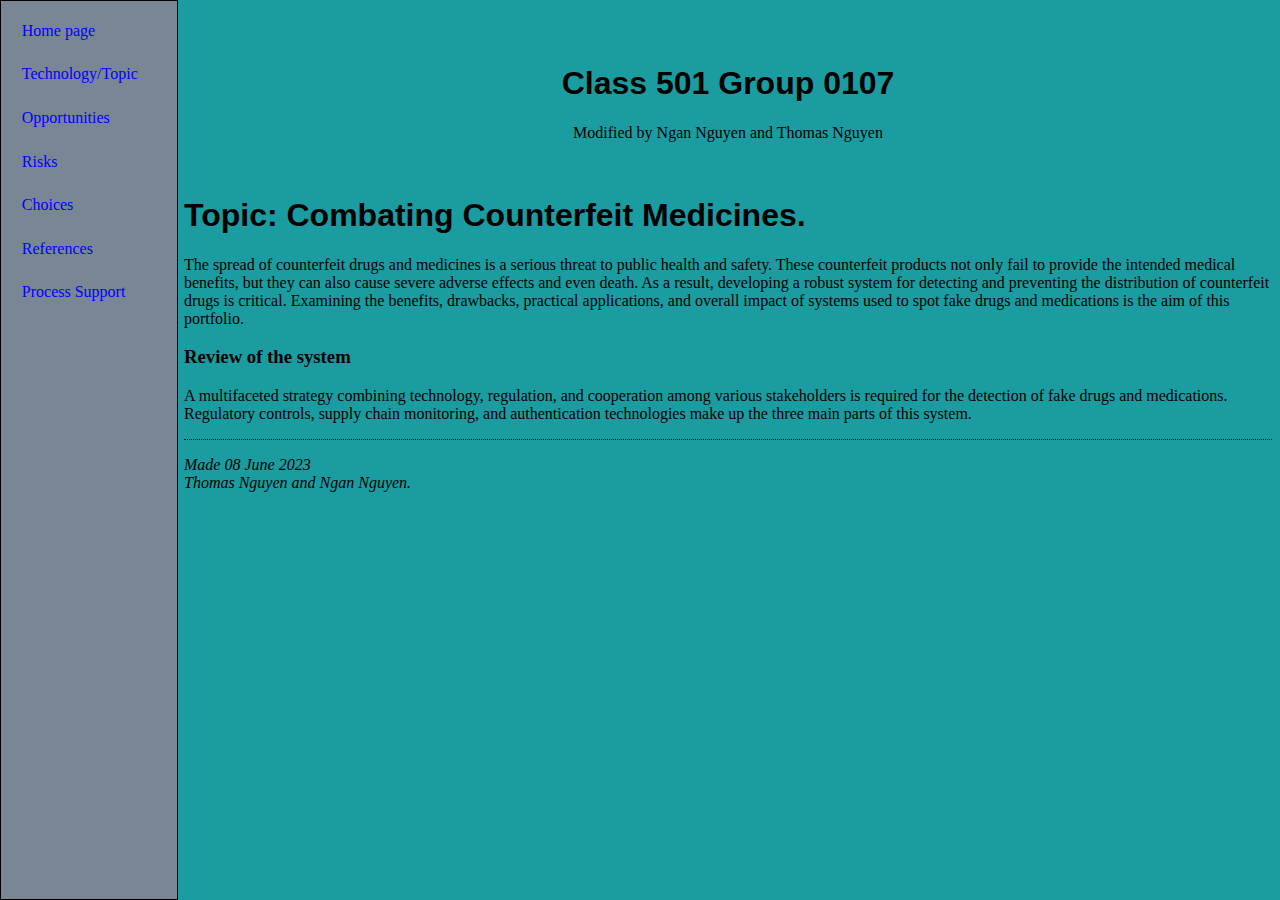
<file: misc/topic.html>
<!DOCTYPE html PUBLIC "-//W3C//DTD HTML 4.01//EN">
<html>
<head>
  <title>Topic</title>
  	<link rel="stylesheet" href="../styles/mystyles.css">
  </head>

<body>
  <div class = "header">
  <br><br>
  <h1>Class 501 Group 0107</h1>
  <p>Modified by Ngan Nguyen and Thomas Nguyen</p>
  <br>
  </div>
<!-- Site navigation menu -->

<ul class="navbar">
  <li><a href="../index.html">Home page</a>
  <li><a href="topic.html">Technology/Topic</a>
	<li><a href="opportunities.html">Opportunities</a>
	<li><a href="risks.html">Risks</a>
	<li><a href="choices.html">Choices</a>
	<li><a href="references.html">References</a>
   <li><a href="process.html">Process Support</a>
</ul>

<!-- Main content -->
<h1>Topic: Combating Counterfeit Medicines.</h1>


</ul><p>The spread of counterfeit drugs and medicines is a serious threat
  to public health and safety. These counterfeit products not only fail to
  provide the intended medical benefits, but they can also cause severe adverse
  effects and even death. As a result, developing a robust system for detecting
  and preventing the distribution of counterfeit drugs is critical. Examining
  the benefits, drawbacks, practical applications, and overall impact of systems
  used to spot fake drugs and medications is the aim of this portfolio.<p>

<h3>Review of the system</h3>
<p>A multifaceted strategy combining technology, regulation, and cooperation
  among various stakeholders is required for the detection of fake drugs and
  medications. Regulatory controls, supply chain monitoring, and authentication
  technologies make up the three main parts of this system.</p>

<!-- Sign and date the page, it's only polite! -->
<address>Made 08 June 2023<br>
  Thomas Nguyen and Ngan Nguyen.</address>
<br><br><br><br><br><br><br><br><br><br>
</body>
</html>
</file>
<file: styles/mystyles.css>
body {
   padding-left: 11em;
   font-family: Georgia, "Times New Roman",
          Times, serif;
		  color: black;
    background-color: #1a9ca1 }
	 ul.navbar {
    background: #798694;
    list-style-type: none;
    padding: 0;
    margin: 0;
    border: 1px solid black;
	position: absolute;
    top: 0em;
    left: 0em;
    width: 11em;
    bottom: 0em}
	h1 {
    font-family: Helvetica, Geneva, Arial,
          SunSans-Regular, sans-serif }
		ul.navbar li {

    margin: 1em;
    padding: 0.3em;
    }
  ul.navbar a {
    text-decoration: none }
  a:link {
    color: blue }
  a:visited {
    color: blue }
	address {
    margin-top: 1em;
    padding-top: 1em;
    border-top: thin dotted }

  .header {
    text-align: center;
    background-color: #1a9ca1;
  }
</file>
<file: styles/minimal-table.css>
body {


font-family: sans-serif;
padding-left: 11em;
   font-family: Georgia, "Times New Roman",
          Times, serif;
		  color: black;
    background-color: #1a9ca1 }
    ul.navbar {
     background: #798694;
     list-style-type: none;
     padding: 0;
     margin: 0;
     border: 1px solid black;
 	position: absolute;
     top: 0em;
     left: 0em;
     width: 11em;
     bottom: 0em}
h1 {
  font-family: Helvetica, Geneva, Arial,
  SunSans-Regular, sans-serif }
ul.navbar li {
  margin: 1em;
  padding: 0.3em;
}
ul.navbar a {
  text-decoration: none }
a:link {
  color: blue }
a:visited {
  color: blue }
address {
  margin-top: 1em;
  padding-top: 1em;
  border-top: thin dotted }
table {
  border-collapse: collapse;
  border: 2px solid rgb(200,200,200);
  letter-spacing: 1px;
  font-size: 0.8rem;
}

td, th {
  border: 1px solid rgb(190,190,190);
  padding: 10px 20px;
}

th {
  background-color: rgb(235,235,235);
}

td {
  text-align: center;
}

tr:nth-child(even) td {
  background-color: rgb(250,250,250);
}

tr:nth-child(odd) td {
  background-color: rgb(245,245,245);
}

caption {
  padding: 10px;
}
</file>
